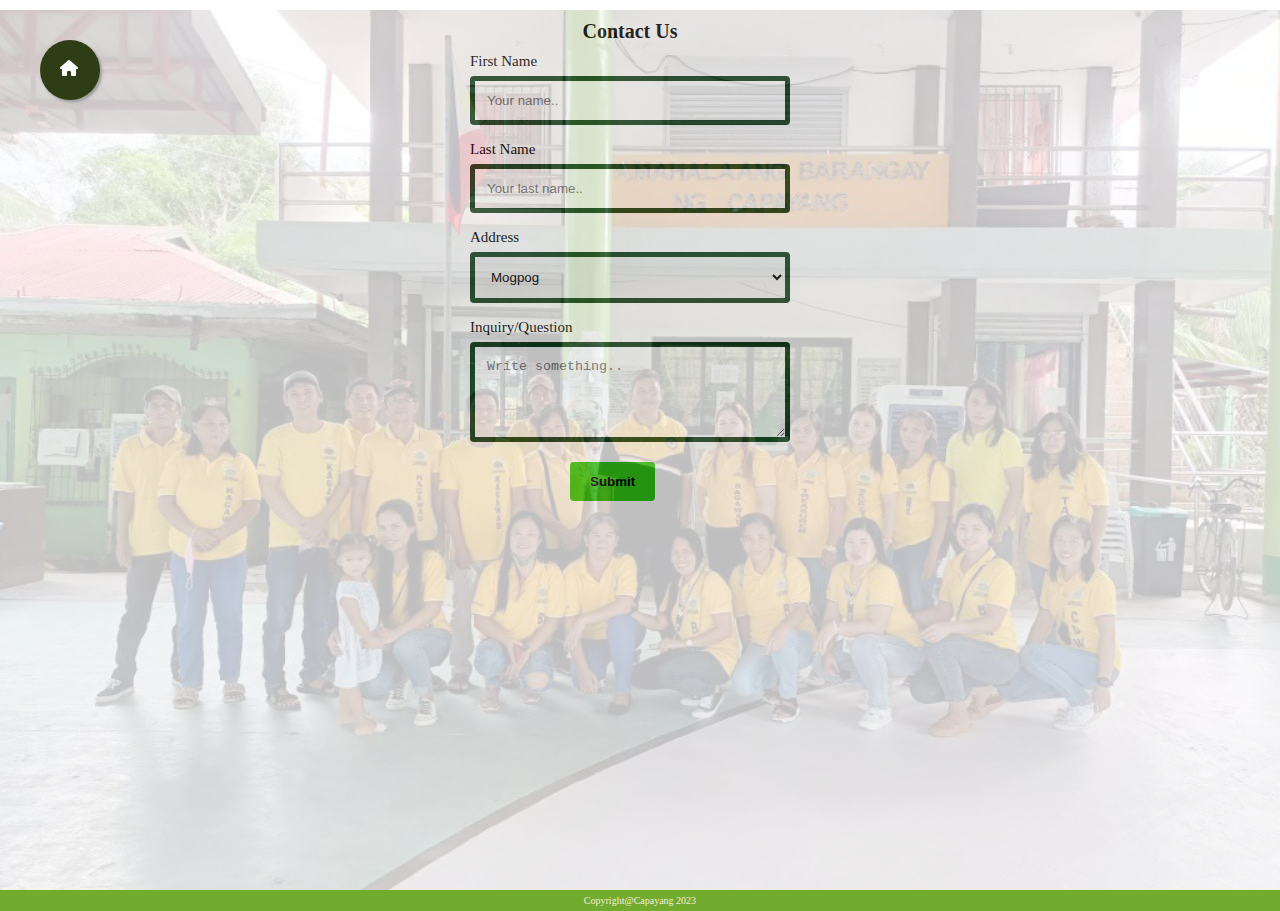
<file: contact.html>
<!DOCTYPE html>
<html lang="en">
<head>
    <meta charset="UTF-8">
    <meta name="viewport" content="width=, initial-scale=1.0">
    <title>Contact Us</title>
    <link href="style.css" rel="stylesheet">
    <link rel="stylesheet" href="https://cdnjs.cloudflare.com/ajax/libs/font-awesome/6.4.2/css/all.min.css"/>
</head>
<body>
     
    <div class="flex-contact">
      <div class="flex-item-right">
        <form>
                <h4>Contact Us</h4>
         
                <label for="fname">First Name</label>
                <input type="text" id="fname" name="firstname" placeholder="Your name..">

                <label for="lname">Last Name</label>
                <input type="text" id="lname" name="lastname" placeholder="Your last name..">

                <label for="country">Address</label>
                <select id="country" name="country">
                <option value="philippines">Mogpog</option>
                <option value="canada">Boac</option>
                <option value="usa">Gasan</option>
                <option value="philippines">Buenavista</option>
                <option value="canada">Sta Cruz</option>
                <option value="usa">Torrijos</option>
                <option value="usa">Outside Marinduque</option>
                </select>

                <label for="subject">Inquiry/Question</label>
                <textarea id="subject" name="subject" placeholder="Write something.." style="height:100px"></textarea>

                <input type="submit" value="Submit">
            </form>   
        </div>

        <div class="contact">
            <a href="index.html" class="float">
                <i class="fa-solid fa-house"></i>
            </a>
        </div>

        
    </div>

    <footer>
        Copyright@Capayang 2023
      </footer>
    
      
</body>
</html>
</file>
<file: style.css>
*{
  margin: 0;
  padding: 0;
  box-sizing: border-box;
}
body {
  height: 100vh;
  padding-bottom: 20px;
}

.navbar {
  margin-bottom: 20px;
}
  
.bd-placeholder-img {
  font-size: 1.125rem;
  text-anchor: middle;
  -webkit-user-select: none;
  -moz-user-select: none;
  user-select: none;
}
.b-example-divider {
  height: 3rem;
  background-color: rgba(0, 0, 0, .1);
  border: solid rgba(0, 0, 0, .15);
  border-width: 1px 0;
  box-shadow: inset 0 .5em 1.5em rgba(0, 0, 0, .1), inset 0 .125em .5em rgba(0, 0, 0, .15);
}
  
.form-control-dark {
  color: #fff;
  background-color: var(--bs-dark);
  border-color: var(--bs-gray);
}
.form-control-dark:focus {
    color: #fff;
    background-color: var(--bs-dark);
    border-color: #fff;
    box-shadow: 0 0 0 .25rem rgba(255, 255, 255, .25);
  }
  
  .bi {
    vertical-align: -.125em;
    fill: currentColor;
  }
  
  .text-small {
    font-size: 85%;
  }
  
.navbar-nav{
    float: right;
  }

/* .background-pic{
    padding: 200px;
    background-image: url('mining.jpg');
    background-repeat: no-repeat;
    background-size: 100%;
   
} */
h1{
  text-align: center;
  font-size: 25px;
  font-weight: bolder;
  color: beige;
  text-decoration: double;
  text-shadow: 10% black;
  text-emphasis-color: #0932;
  
}

.tabs{
  padding: 50px;
  background-image: url('capayang-log-bg.png');
  background-size: 50%;
  position: relative;
  scroll-behavior: smooth;
  background-position: center;
  background-position-y: 40px;
  padding-bottom: 100px;
}
.tabs h2{
  margin-left: 50px;
  font-family: 'Franklin Gothic Medium', 'Arial Narrow', Arial, sans-serif;
  font-style: oblique;
}
.tabs p{
  margin-left: 200px;
}  
#History p{
  margin-right: 200px;
  text-indent: 5%;
  text-align: justify;
  text-decoration:solid;
  font-size: 20px;
  font-family: 'Segoe UI', Tahoma, Geneva, Verdana, sans-serif
}

#About p {
  margin-right: 200px;
  text-indent: 5%;
  text-align: justify;
  text-decoration:solid;
  font-size: 20px;
  font-family: 'Segoe UI', Tahoma, Geneva, Verdana, sans-serif
}

#About h2{
  text-align: center;
  padding-top:10px;
}
/* location */
/* map */
.mapouter{
  position:relative;
  text-align:right;
  width:90%;
  height:600px;
  margin-left: auto;
  margin-right: auto;
}
.gmap_canvas {
  overflow:hidden; 
  background:none!important;
  width: 90%;
  height:600px;
}
.gmap_iframe {
    height: 600px!important;
  }

/* Announcement.html */
table, td, th {  
  border: 1px solid #ddd;
  text-align: left;
}

table {
  margin-left: 250px;
  display:flex;
  justify-content: center;
  align-items: center;
  text-align:center;
  width: 60%;
  color: black;
  border-width: 10px;
  border-color: rgb(101, 158, 9);
  box-shadow: coral;
}

.table-layout {
  position: inherit;
  justify-content: center;
  padding: 100px;
  align-items: center;
  background-image: url('capayang-log-bg.png');
  background-position: center;
  background-size: 90%;
}
th, td {
  padding: 10px;
}

/* tabs */
.nav-tabs{
    background-color: rgb(44, 80, 10);

}

.tabss{
  background-color: rgb(44, 80, 10);
  padding:10px;
  position: inherit;
}

.nav-link{
    color: white;
    font-weight: bolder;
}
.nav-link :active{
    color:rgb(14, 104, 74);
    background-color: blue;
}
/* carousel */
.carousel {
  margin-left: 0%;
  margin-right: 0%;
}

ul.slides {
  display: block;
  position: relative;
  height: 600px;
  margin: 0;
  padding: 0;
  overflow: hidden;
  list-style: none;
}

.slides * {
  user-select: none;
  -ms-user-select: none;
  -moz-user-select: none;
  -khtml-user-select: none;
  -webkit-user-select: none;
  -webkit-touch-callout: none;
}

ul.slides input {
  display: none; 
}


.slide-container { 
  display: block; 
}

.slide-image {
  display: block;
  position: absolute;
  width: 100%;
  height: 100%;
  top: 0;
  opacity: 0;
  transition: all .7s ease-in-out;
}   

.slide-image img {
  width: auto;
  min-width: 100%;
  height: 100%;
}

.carousel-controls {
  position: absolute;
  top: 0;
  left: 0;
  right: 0;
  z-index: 999;
  font-size: 100px;
  line-height: 600px;
  color: #fff;
}

.carousel-controls label {
  display: none;
  position: absolute;
  padding: 0 20px;
  opacity: 0;
  transition: opacity .2s;
  cursor: pointer;
}

.slide-image:hover + .carousel-controls label{
  opacity: 0.5;
}

.carousel-controls label:hover {
  opacity: 1;
}

.carousel-controls .prev-slide {
  width: 49%;
  text-align: left;
  left: 0;
}

.carousel-controls .next-slide {
  width: 49%;
  text-align: right;
  right: 0;
}

.carousel-dots {
  position: absolute;
  left: 0;
  right: 0;
  bottom: 20px;
  z-index: 999;
  text-align: center;
}

.carousel-dots .carousel-dot {
  display: inline-block;
  width:20px;
  height: 20px;
  border-radius: 50%;
  background-color: #fff;
  opacity: 0.5;
  margin: 10px;
}

input:checked + .slide-container .slide-image {
  opacity: 1;
  transform: scale(1);
  transition: opacity 1s ease-in-out;
}

input:checked + .slide-container .carousel-controls label {
   display: block; 
}

input#img-1:checked ~ .carousel-dots label#img-dot-1,
input#img-2:checked ~ .carousel-dots label#img-dot-2,
input#img-3:checked ~ .carousel-dots label#img-dot-3,
input#img-4:checked ~ .carousel-dots label#img-dot-4,
input#img-5:checked ~ .carousel-dots label#img-dot-5,
input#img-6:checked ~ .carousel-dots label#img-dot-6 {
opacity: 1;
}


input:checked + .slide-container .nav label { display: block; }


 
  
.card p{
  margin-left: 0;
  text-align: center;
}

.card{
  background-image: linear-gradient(to bottom right, greenyellow, rgb(109, 109, 197));
}

#SB h2{
  padding: 50px;
  font-size: 50px;
}

#SK h2{
  padding: 50px;
  font-size: 50px;
}

/* gallery */
.w-100 {
  padding: 5px;
}
.gallery-page {
 
  background-image: url('capayang-log-bg.png');
  background-size: 50%;
  position: relative;
  scroll-behavior: smooth;
  background-position: center;
}
section .content-item {
  width: 80%;
  left: 10%;
  bottom: 10%;
} 
section .modal-layer {
  inset: 0;
  background: rgba(0, 0, 0, 0.6);
  display: none;
}
section .modal-layer .slide-img {
  background-image: url('capayang-log-bg');
  background-size: cover;
  background-position: 50% 50%;
  background-repeat: no-repeat;
}

/* contact.html */


.flex-contact {
  justify-content: center;
  position: relative;
  
  flex-direction: column;
  width: 100%;
  height: 100%;
  
  
}

.flex-contact::before{
  content: '';
  background-image: url('brgy\ officials.jpg');
  background-size: cover;
  background-repeat: no-repeat;
  background-position: center;
  position: absolute;
  width: 100%;
  height: 100%;
  opacity: 0.25;
  margin-left: auto;
  margin-right: auto;
  
}

 .flex-item-right {
  margin-left: auto;
  margin-right: 170px;
  height: 50%;
  width: 50%;
  text-align: left;
  color:rgb(0, 0, 0);
  flex: 100%;
  font-size: 15px;
  } 

input[type=text], select, textarea {
    width: 100%;
    padding: 12px;
    border: 5px solid #133f1e;
    border-radius: 4px;
    box-sizing: border-box;
    margin-top: 6px;
    margin-bottom: 16px;
    resize: vertical;

  }
  
input[type=submit] {
  background-color: #30c413;
  color: black;
  padding: 12px 20px;
  border: none;
  border-radius: 4px;
  cursor: pointer;
  margin-left: 100px;
  font-weight: bolder;
}  
  
input[type=submit]:hover {
  background-color: #324b32;

  }
 
 h4 { 
  padding:10px;
  font-family: Verdana;
  font-weight: bolder;
  font-size: 20px;
  text-align: center;
  color: black;
}

i {
  padding: 20px;
  display: flex;
  justify-content: space-between;
  margin-right: 20px;   
}

form {
  margin-top: 10px;
  margin-right: 25%;
  height: 40%;
  width: 50%;
}


  /* floating contact */
 
  
  .float{
    position:fixed;
    width:50px;
    height:50px;
    bottom:10px;
    right:10px;
    background-color:rgb(46, 61, 21);
    color:#FFF;
    border-radius:60px;
    text-align:center;
    box-shadow: 2px 2px 3px #999;
  }
  
  .my-float{
    margin-top:22px;
  }

.contact .float{
  position:fixed;
  width:60px;
  height:60px;
  top:40px;
  left:40px;
  background-color:rgb(46, 61, 21);
  color:#FFF;
  border-radius:50px;
  text-align:center;
  box-shadow: 2px 2px 3px #999;
}


  footer {
    padding: 5px;
    background-color: rgb(113, 172, 46);
    font-size: 10px;
    color:antiquewhite;
    text-align: center;
  }
</file>
